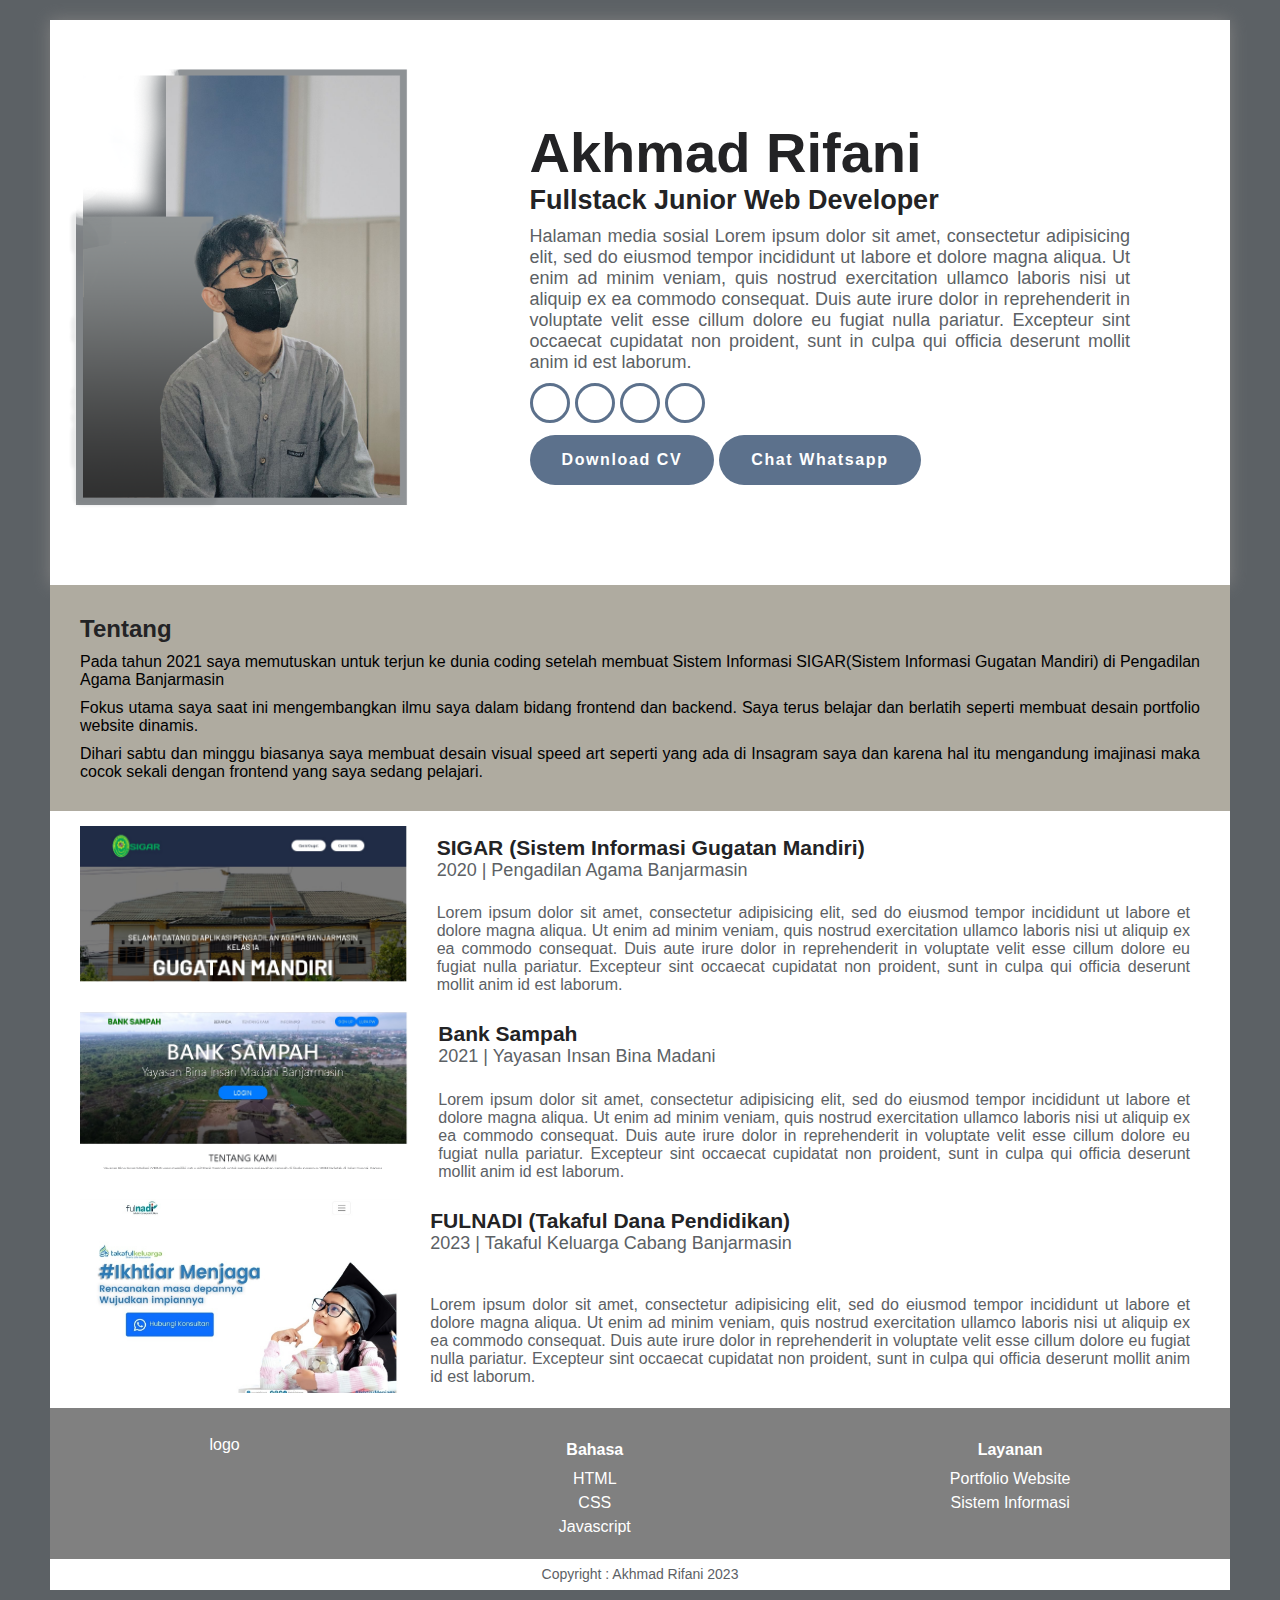
<file: pages/webdev/index.html>
<!DOCTYPE html>
<html>
<head>
	<title>Web Developer</title>
	<link rel="stylesheet" type="text/css" href="../../css/style_web.css">

	<!-- link fontawesome -->
	<link rel="stylesheet" href="https://cdnjs.cloudflare.com/ajax/libs/font-awesome/6.4.2/css/all.min.css" integrity="sha512-z3gLpd7yknf1YoNbCzqRKc4qyor8gaKU1qmn+CShxbuBusANI9QpRohGBreCFkKxLhei6S9CQXFEbbKuqLg0DA==" crossorigin="anonymous" referrerpolicy="no-referrer" />
</head>

<body>
	<div class="container">
		<!-- <h1>Sertifikat Web Programmer <button id="show-button"> Lihat</button></h1> -->
		<div class="header">
			<div class="hero">
				<img src="../../images/coverWeb.png">
			</div>
			<div class="home">
				<h1>Akhmad Rifani</h1>
				<h2>Fullstack Junior Web Developer</h2>
				<p>Halaman media sosial Lorem ipsum dolor sit amet, consectetur adipisicing elit, sed do eiusmod
					tempor incididunt ut labore et dolore magna aliqua. Ut enim ad minim veniam,
					quis nostrud exercitation ullamco laboris nisi ut aliquip ex ea commodo
					consequat. Duis aute irure dolor in reprehenderit in voluptate velit esse
					cillum dolore eu fugiat nulla pariatur. Excepteur sint occaecat cupidatat non
				proident, sunt in culpa qui officia deserunt mollit anim id est laborum.</p>
				<div class="icon">
					<a href="https://www.instagram.com/akhmad_rifani844/" target="_blank"><i class="fa-brands fa-instagram"></i></a> 
					<a href="https://www.instagram.com/akhmad_rifani844/" target="_blank"><i class="fa-brands fa-facebook"></i></a> 
					<a href="https://www.instagram.com/akhmad_rifani844/" target="_blank"><i class="fa-brands fa-twitter"></i></a>
					<a href="https://www.instagram.com/akhmad_rifani844/" target="_blank"><i class="fa-brands fa-linkedin"></i></a>
				</div>
				<a href="https://drive.google.com/file/d/16Lg7aosokki7UqZ7tpmw4Z-vpbyzPLEp/view?usp=drive_link" target="_blank" class="btn">Download CV</a>
				<a href="" class="btn">Chat Whatsapp</a>
			</div>
		</div>
		<section>
			<div class="tentang">
				<h2>Tentang</h2>
				<p>Pada tahun 2021 saya memutuskan untuk terjun ke dunia coding setelah membuat Sistem Informasi SIGAR(Sistem Informasi Gugatan Mandiri) di Pengadilan Agama Banjarmasin</p>
				<p>Fokus utama saya saat ini mengembangkan ilmu saya dalam bidang frontend dan backend. Saya terus belajar dan berlatih seperti membuat desain portfolio website dinamis.</p>
				Dihari sabtu dan minggu biasanya saya membuat desain visual speed art seperti yang ada di Insagram saya dan karena hal itu mengandung imajinasi maka cocok sekali dengan frontend yang saya sedang pelajari.
			</div>
		</section>

		<section class="project">
			<div class="gambar">
				<img src="../../images/sigar.jpg">
			</div>
			<div class="judul">
				<h3>SIGAR (Sistem Informasi Gugatan Mandiri)</h3>
				<p>2020 | Pengadilan Agama Banjarmasin</p>
			</div>
			<div class="teks">Lorem ipsum dolor sit amet, consectetur adipisicing elit, sed do eiusmod
				tempor incididunt ut labore et dolore magna aliqua. Ut enim ad minim veniam,
				quis nostrud exercitation ullamco laboris nisi ut aliquip ex ea commodo
				consequat. Duis aute irure dolor in reprehenderit in voluptate velit esse
				cillum dolore eu fugiat nulla pariatur. Excepteur sint occaecat cupidatat non
			proident, sunt in culpa qui officia deserunt mollit anim id est laborum.</div>
		</section>
		<section class="project">
			<div class="gambar">
				<img src="../../images/banksampah.jpg">
			</div>
			<div class="judul">
				<h3>Bank Sampah</h3>
				<p>2021 | Yayasan Insan Bina Madani </p>
			</div>
			<div class="teks">Lorem ipsum dolor sit amet, consectetur adipisicing elit, sed do eiusmod
				tempor incididunt ut labore et dolore magna aliqua. Ut enim ad minim veniam,
				quis nostrud exercitation ullamco laboris nisi ut aliquip ex ea commodo
				consequat. Duis aute irure dolor in reprehenderit in voluptate velit esse
				cillum dolore eu fugiat nulla pariatur. Excepteur sint occaecat cupidatat non
			proident, sunt in culpa qui officia deserunt mollit anim id est laborum.</div>
		</section>
		<section class="project">
			<div class="gambar">
				<img src="../../images/fulnadi.jpg">
			</div>
			<div class="judul">
				<h3>FULNADI (Takaful Dana Pendidikan)</h3>
				<p>2023 | Takaful Keluarga Cabang Banjarmasin</p>
			</div>
			<div class="teks">Lorem ipsum dolor sit amet, consectetur adipisicing elit, sed do eiusmod
				tempor incididunt ut labore et dolore magna aliqua. Ut enim ad minim veniam,
				quis nostrud exercitation ullamco laboris nisi ut aliquip ex ea commodo
				consequat. Duis aute irure dolor in reprehenderit in voluptate velit esse
				cillum dolore eu fugiat nulla pariatur. Excepteur sint occaecat cupidatat non
			proident, sunt in culpa qui officia deserunt mollit anim id est laborum.</div>
		</section>
		<footer>
			<div class="logo">logo</div>
			<div class="bahasa">
				<h4>Bahasa</h4>
				<p class="p1">HTML</p>
				<p>CSS</p>
				<p>Javascript</p>
			</div>
			<div class="layanan">
				<h4>Layanan</h4>
				<p>Portfolio Website</p>
				<p>Sistem Informasi</p>
			</div>
			<p class="copyright">Copyright : Akhmad Rifani 2023</p>

		</footer>
		
	</div>



	<script type="text/javascript">
		// const hiddenContent = document.getElementById('hidden-content');
		// const showButton = document.getElementById('show-button');

		// showButton.addEventListener('click', function() {
		// 	if (hiddenContent.style.display === 'none') {
		// 		hiddenContent.style.display = 'block';
		// 		showButton.textContent = 'Sembunyikan';
		// 	} else {
		// 		hiddenContent.style.display = 'none';
		// 		showButton.textContent = 'Lihat';
		// 	}
		// });


		// cara menambahkan text baru
		// document.getElementById('tambahParagraf').addEventListener('click', function() {
  //           // Dapatkan teks dari input
  //           var inputText = document.getElementById('inputText').value;

  //           // Buat elemen paragraf baru
  //           var newParagraph = document.createElement('p');
  //           newParagraph.textContent = inputText;

  //           // Tambahkan elemen paragraf ke dalam kontainer
  //           document.getElementById('paragrafContainer').appendChild(newParagraph);

  //           // Kosongkan input setelah menambahkan
  //           document.getElementById('inputText').value = '';
  //       });

  

</script>


</body>
</html>
</file>
<file: css/style_web.css>
*{
	margin: 0;
	padding: 0;
	box-sizing: border-box;
}
:root{
	--bgcolor :#afaba0;
	--secondcolor :#5c6165;
	--textcolor:#5c718c;
}

body{
	font-family: arial;
	font-size: 	18px;
	color: var(--secondcolor);	
	background-color: var(--secondcolor);
}
h1, h2, h3{
	color: #232325;
}

.container{
	margin: 20px 50px 20px; /*atas kanan bawah kiri*/

}

/*header*/
.header{
	/*border: 3px solid gray;*/
	box-shadow: 0 0 1rem gray;
	display: grid;
	grid-template-areas: 'hero home';
	
	place-items: center;
	background-color: white;
}
.home{
	grid-area: 	home;
	padding: 100px;
	text-align: justify;
}

.home h1{
	font-size: 	3.5rem;
	font-weight: bold;
	/*color: var(--secondcolor);*/
	/*border: 6px solid gray;*/
}

.home p{
	padding: 10px 0px 10px;
}

.hero{
	grid-area: 	hero;
	/*background-color: 	blue;*/
	/*align-items: left;*/
}

.hero img{	
	width: 	100%;
}

.icon{
	padding-bottom: 2px;
}

.icon a{
	display: inline-flex;
	justify-content: center;
	align-items: center;
	width: 2.5rem;
	height: 2.5rem;
	background: transparent;
	border: .2rem solid var(--textcolor);
	padding: 1px;
	border-radius: 50%;
	font-size: 1.5rem;
	color: var(--textcolor);
	transition: .5s ease;
	text-decoration: none;
}

.icon a:hover{
	padding: 0 25px 0;
	/*background: var(--bgcolor);*/
	color: darkblue/*var(--textcolor)*/;
	border: .2rem solid darkblue/*var(--secondcolor)*/;
	box-shadow: 0 0 1rem darkblue/*var(--textcolor)*/;
}
.btn{
	margin-top: 10px;
	display: inline-block;
	padding: 1rem 2rem;
	background: var(--textcolor);
	border-radius: 4rem;
	
	font-size: 1rem;
	color: white/*var(--second-bg-color)*/;
	letter-spacing: .1rem;
	font-weight: 600;
	transition: .5s ease;
	text-decoration: none;
}

.btn:hover{
	box-shadow: 0 0 1rem blue;
	background: /*var(--textcolor)*/darkblue;
}

/*tentang*/

.tentang{
	display: grid;
	padding: 30px;
	background-color: var(--bgcolor);
	gap: 10px;
	text-align: justify;
	font-size: 16px;
	color: black;
}

.project{
	display: grid;
	padding: 5px 20px 0;
	grid-template-areas: 
	"gambar judul judul"
	"gambar teks teks";
	
	background-color: #fff;
	text-align: justify;
}

.gambar{
	grid-area: gambar;

}

.gambar img{
	width: 100%;
	text-align: center;
	padding: 10px;
}

.judul{
	grid-area: judul;
	padding: 20px;
	
}

.teks{
	grid-area: teks;
	padding: 0 20px 0;
	font-size: 16px;
}

footer{
	display: grid;
	grid-template-areas: 
	'logo bahasa layanan'
	'copyright copyright copyright';
	text-align: center;
	padding: 25px 0	0;
	background-color: gray;
	color: white;
	font-size: 16px;
	line-height: 1.5;
}
footer h4{
	padding: 5px;
}

.logo{
	grid-area: logo;
	padding-bottom: 20px;
}
.bahasa{
	grid-area: bahasa;
	padding-bottom: 20px;
}
.layanan{
	grid-area: layanan;
}
.copyright{
	grid-area: copyright;
	background-color: white;
	color: black;
	padding: 5px;
	font-size: 14px;
	color: var(--secondcolor);	
}
@media (max-width: 1200px){
	*{

	}
	body{
		
		box-sizing: border-box;
	}
	.header{
		grid-template-areas:
		'hero'
		'home';
		
		text-align: center; 
		padding: 0px;
		
	}
	.hero{
		grid-area: hero;
	}

	.home{
		grid-area: home;
		padding: 20px;
		/*background-color: red;*/
		text-align: center;
	}
	.project{
		grid-template-areas: 
		'gambar'
		'judul'
		'teks';
		padding-bottom: 20px;
	}
	.gambar{
		grid-area: gambar;
	}
	footer{
		grid-template-areas:
		'logo logo'
		'bahasa layanan'
		'copyright copyright';
	}

	.logo{
		grid-area: logo;
		text-align: center;
	}

	.bahasa{
		grid-area: bahasa;
	}

	.layanan{
		grid-area: layanan;
	}
	
}

@media (max-width: 600px){
	*{

	}
	body{
		
		box-sizing: border-box;
	}
	.header{
		grid-template-areas:
		'hero'
		'home';
		
		text-align: center; 
		padding: 0px;
		
	}
	.hero{
		grid-area: hero;
	}

	.home{
		grid-area: home;
		padding: 20px;
		/*background-color: red;*/
		text-align: center;
	}
	.project{
		grid-template-areas: 
		'gambar'
		'judul'
		'teks';
		padding-bottom: 20px;
	}
	.gambar{
		grid-area: gambar;
	}
	footer{
		grid-template-areas:
		'logo logo'
		'bahasa layanan'
		'copyright copyright';
	}

	.logo{
		grid-area: logo;
		text-align: center;
	}

	.bahasa{
		grid-area: bahasa;
	}

	.layanan{
		grid-area: layanan;
	}
	
}
</file>
